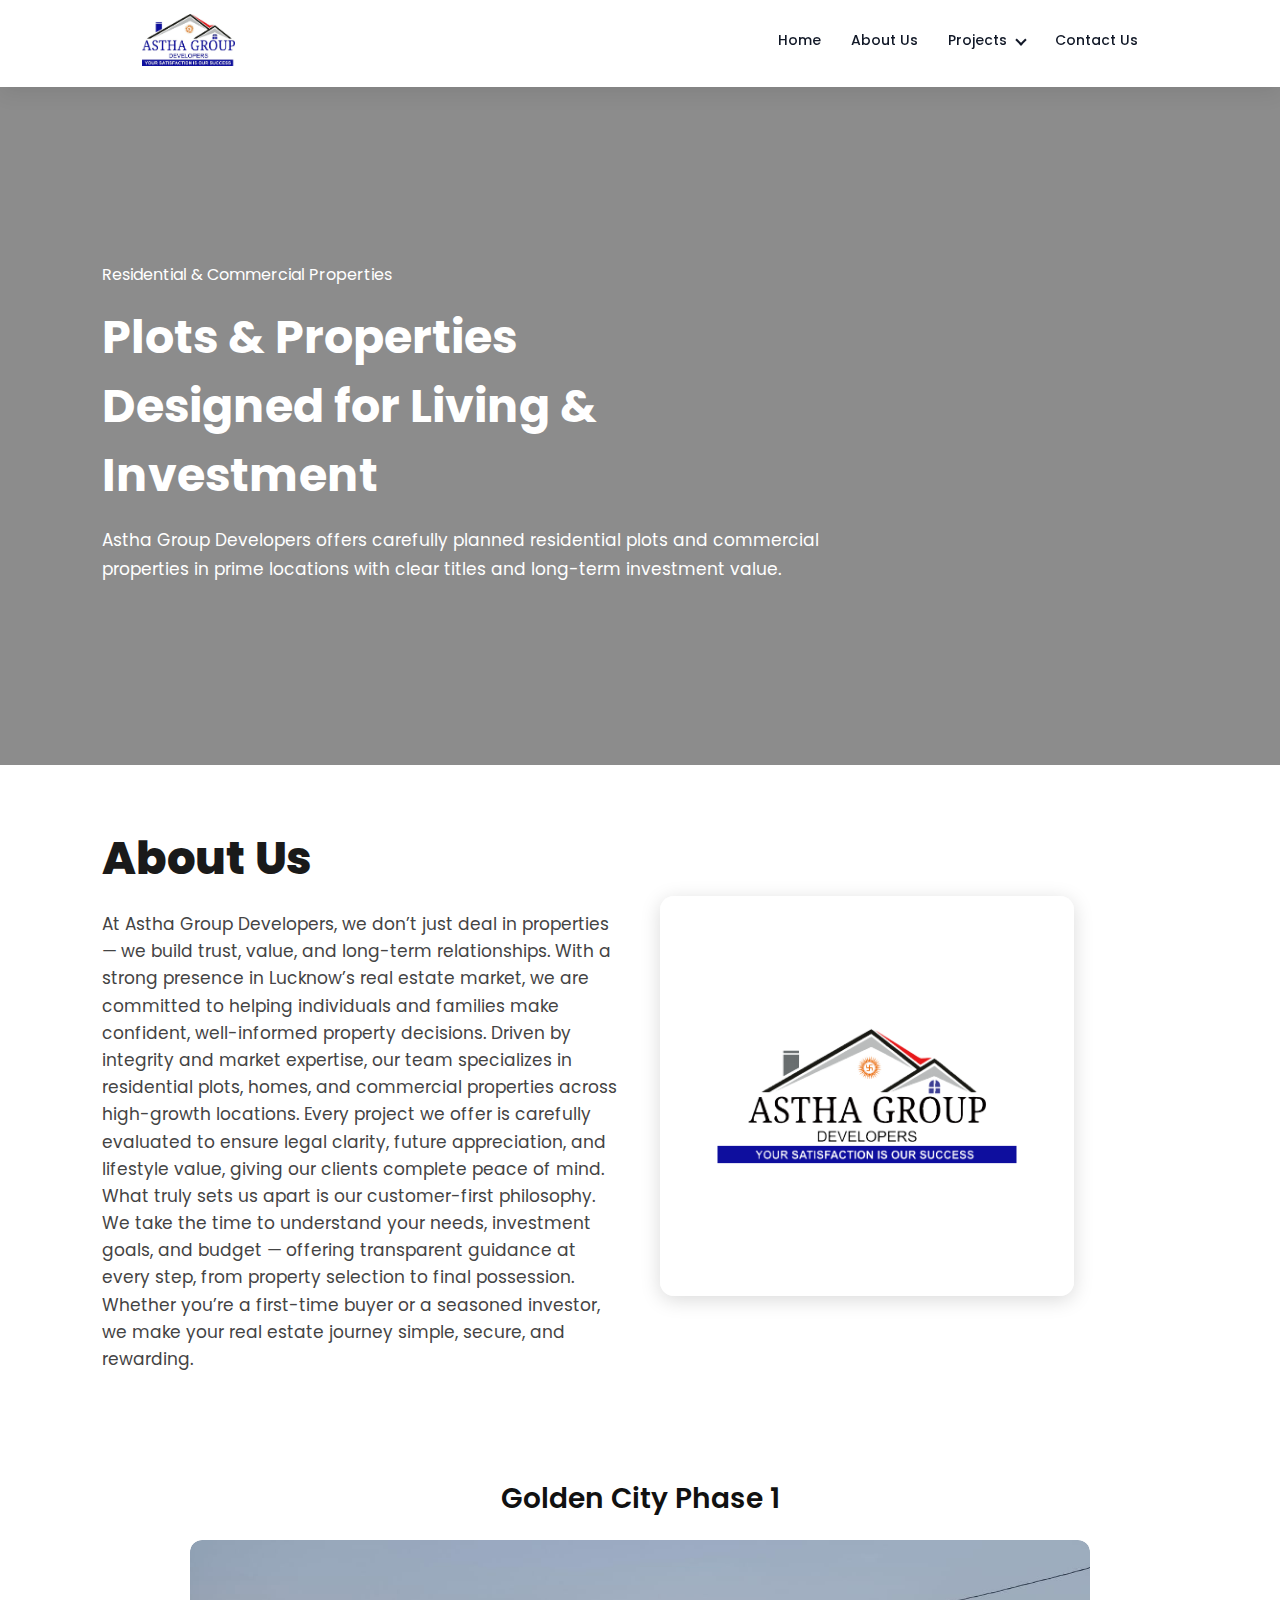
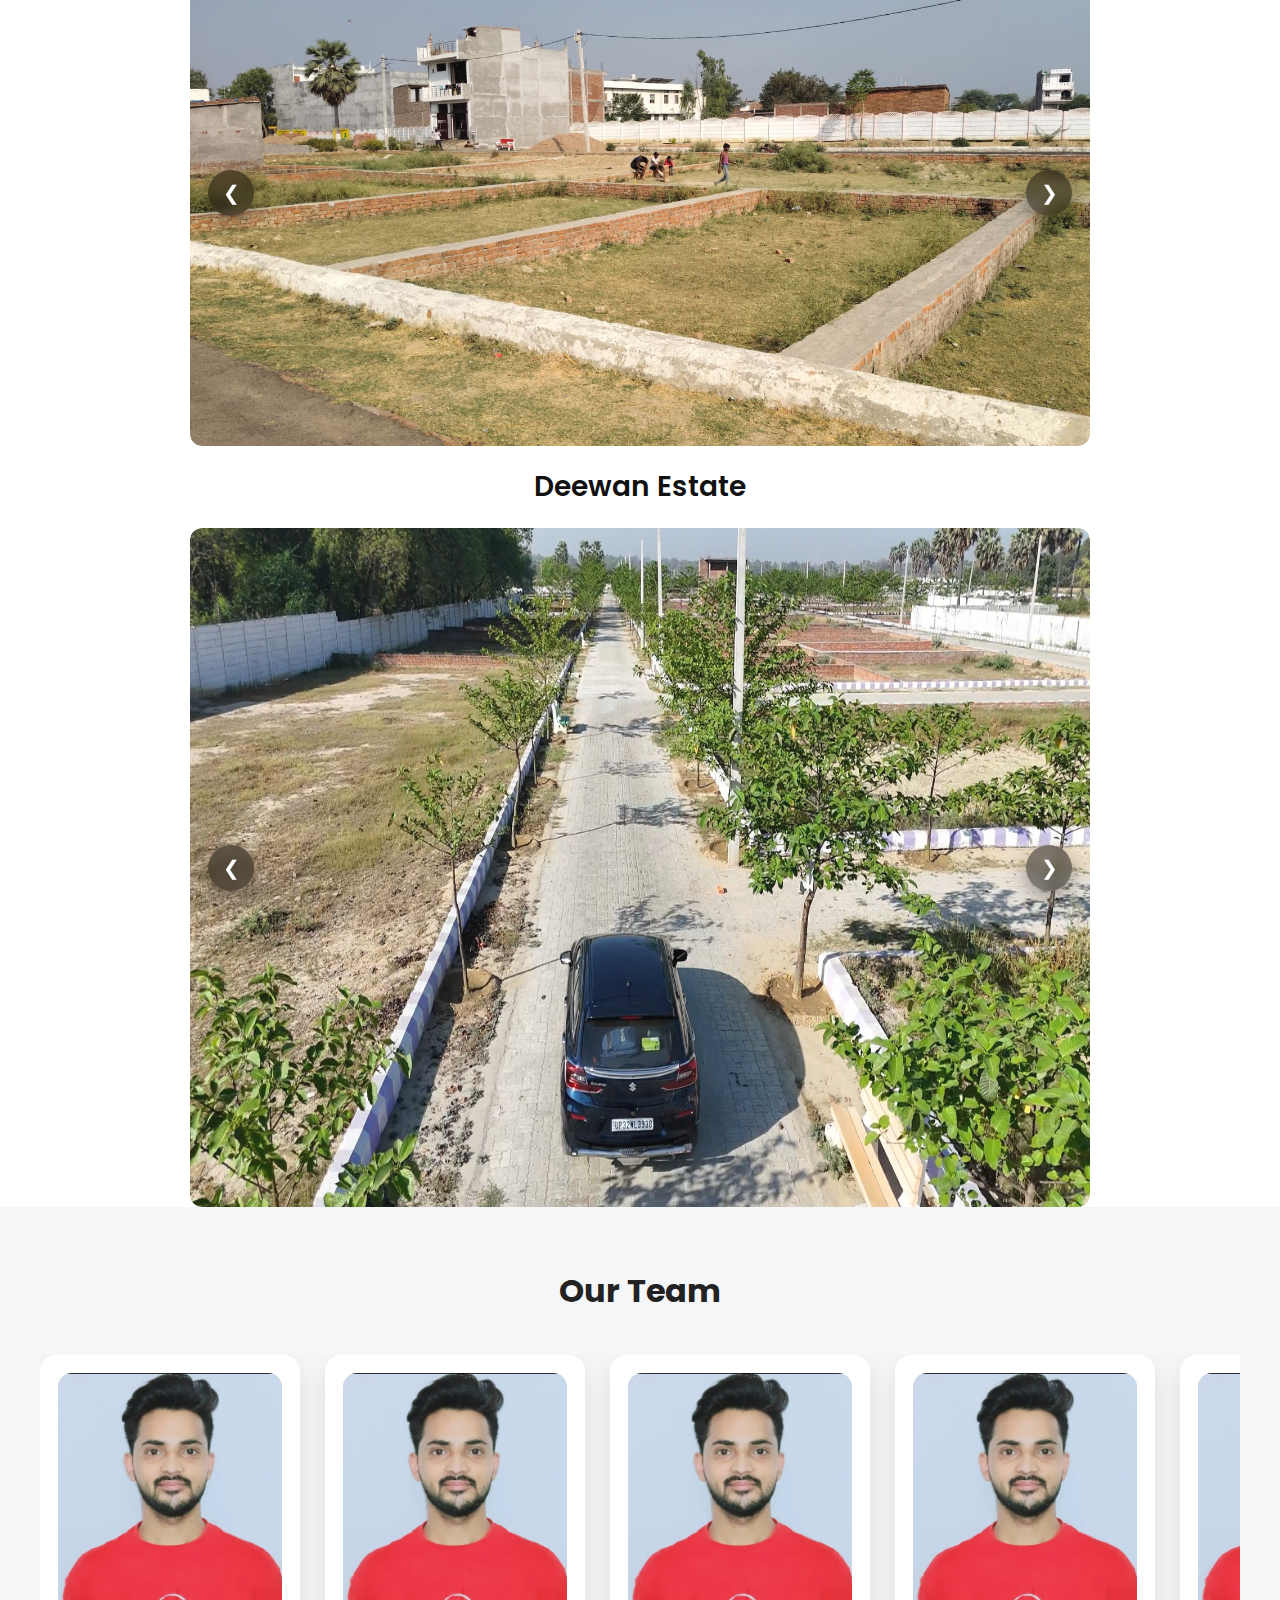
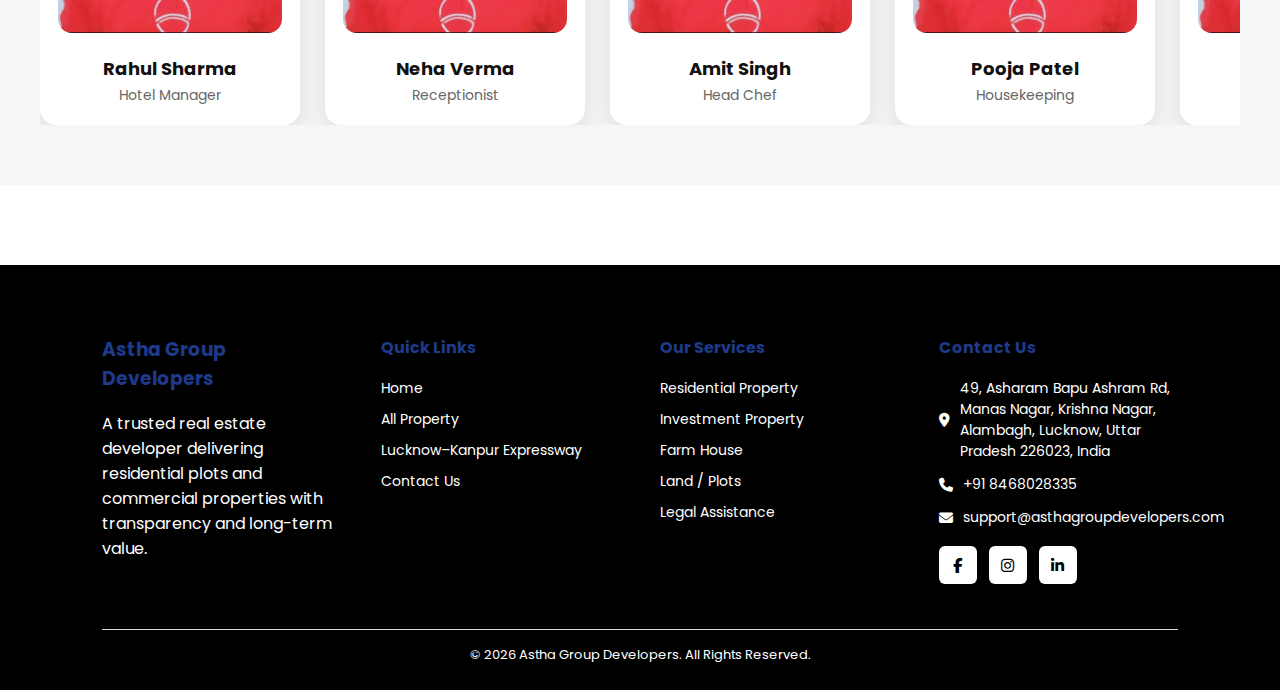
<file: index.html>
<!DOCTYPE html>
<html lang="en">

<head>
  <meta charset="UTF-8">
  <title>Astha Group Developers</title>
  <meta name="viewport" content="width=device-width, initial-scale=1.0">

  <!-- Google Font -->
  <link href="https://fonts.googleapis.com/css2?family=Poppins:wght@300;400;500;600&display=swap" rel="stylesheet">

  <!-- Font Awesome (SOCIAL ICONS) -->
  <link rel="stylesheet" href="https://cdnjs.cloudflare.com/ajax/libs/font-awesome/6.5.0/css/all.min.css">

  <!-- CSS -->
  <link rel="stylesheet" href="style.css">
</head>

<body>

  <!-- ================= HEADER ================= -->
  <header class="main-header">
    <div class="header-inner">
      <div class="logo">
        <img src="images/logo-2.png" alt="Astha Group Developers">
      </div>

      <nav class="main-nav">
        <a href="index.html">Home</a>
        <a href="about.html">About Us</a>
        <div class="dropdown">
          <a href="javascript:void(0)" class="dropbtn">
            Projects
          </a>

          <div class="dropdown-content">
            <a href="goldencityphase.html">Golden City Phase 1</a>
            <a href="deewanestate.html">Deewan Estate</a>
          </div>
        </div>
        <a href="contact.html">Contact Us</a>
      </nav>
    </div>
  </header>

  <!-- ================= HERO ================= -->
  <section class="hero">
    <div class="hero-box">
      <span>Residential & Commercial Properties</span>

      <h1>
        Plots & Properties <br>
        Designed for Living & Investment
      </h1>

      <p>
        Astha Group Developers offers carefully planned residential plots
        and commercial properties in prime locations with clear titles
        and long-term investment value.
      </p>
    </div>
  </section>

  <!-- ================= HIGHLIGHTS ================= -->
  <section class="luxury-hero" id="luxury-hero">
    <div class="lux-left">
      <h1 class="main-title">About Us</h1>
      <p class="lux-desc">
        At Astha Group Developers, we don’t just deal in properties — we build trust, value, and long-term
        relationships. With a strong presence in Lucknow’s real estate market, we are committed to helping individuals
        and families make confident, well-informed property decisions.

        Driven by integrity and market expertise, our team specializes in residential plots, homes, and commercial
        properties across high-growth locations. Every project we offer is carefully evaluated to ensure legal clarity,
        future appreciation, and lifestyle value, giving our clients complete peace of mind.

        What truly sets us apart is our customer-first philosophy. We take the time to understand your needs, investment
        goals, and budget — offering transparent guidance at every step, from property selection to final possession.
        Whether you’re a first-time buyer or a seasoned investor, we make your real estate journey simple, secure, and
        rewarding.
      </p>
    </div>

    <div class="lux-right">
      <img src="images/logo-1.png" alt="">
    </div>
  </section>
  // ================= IMAGE SLIDER =================//
  <div class="section-divider">

    <!-- Heading -->
    <h2 class="slider-heading">Golden City Phase 1</h2>

    <div class="slider">
      <div class="slides">
        <img src="/images/plots-1.png" alt="Astha Group Plot">
        <img src="/images/plots-2.png" alt="Astha Group Plot">
        <img src="/images/plots-3.png" alt="Astha Group Plot">
        <img src="/images/plots-3.png" alt="Astha Group Plot">
        <img src="/images/plots-4.png" alt="Astha Group Plot">
        <img src="/images/plots-5.png" alt="Astha Group Plot">
        <img src="/images/plots-6.png" alt="Astha Group Plot">
        <img src="/images/plots-7.png" alt="Astha Group Plot">
        <img src="/images/plots-8.png" alt="Astha Group Plot">
      </div>

      <!-- Navigation -->
      <span class="prev">&#10094;</span>
      <span class="next">&#10095;</span>
    </div>

  </div>

  <div class="section-divider">

    <!-- Heading -->
    <h2 class="slider-heading">Deewan Estate </h2>

    <div class="slider">
      <div class="slides">
        <img src="images/deewan-1.png" alt="Astha Group Plot">
        <img src="images/deewan-2.png" alt="Astha Group Plot">
        <img src="images/deewan-3.png" alt="Astha Group Plot">
        <img src="images/deewan-3.png" alt="Astha Group Plot">
        <img src="images/deewan-4.png" alt="Astha Group Plot">
        <img src="images/deewan-5.png" alt="Astha Group Plot">
        <img src="images/deewan-6.png" alt="Astha Group Plot">
        <img src="images/deewan-7.png" alt="Astha Group Plot">
        <img src="images/deewan-8.png" alt="Astha Group Plot">
        <img src="images/deewan-9.png" alt="Astha Group Plot">
        <img src="images/deewan-10.png" alt="Astha Group Plot">

      </div>

      <!-- Navigation -->
      <span class="prev">&#10094;</span>
      <span class="next">&#10095;</span>
    </div>

  </div>

  <section class="team-section">
    <h2 class="team-heading">Our Team</h2>

    <div class="slider-wrapper">
      <div class="slider-track">

        <div class="team-card">
          <img src="images/emp-1.png" alt="Employee">
          <h4>Rahul Sharma</h4>
          <span>Hotel Manager</span>
        </div>

        <div class="team-card">
          <img src="images/emp-1.png" alt="Employee">
          <h4>Neha Verma</h4>
          <span>Receptionist</span>
        </div>

        <div class="team-card">
          <img src="images/emp-1.png" alt="Employee">
          <h4>Amit Singh</h4>
          <span>Head Chef</span>
        </div>

        <div class="team-card">
          <img src="images/emp-1.png" alt="Employee">
          <h4>Pooja Patel</h4>
          <span>Housekeeping</span>
        </div>

        <!-- Duplicate cards for smooth loop -->
        <div class="team-card">
          <img src="images/emp-1.png" alt="Employee">
          <h4>Rahul Sharma</h4>
          <span>Hotel Manager</span>
        </div>

        <div class="team-card">
          <img src="images/emp-1.png" alt="Employee">
          <h4>Neha Verma</h4>
          <span>Receptionist</span>
        </div>

      </div>
    </div>
  </section>



  <!-- ================= FOOTER ================= -->
  <footer class="site-footer">
    <div class="footer-wrap">

      <!-- Company -->
      <div class="footer-col">
        <h3>Astha Group Developers</h3>
        <p>
          A trusted real estate developer delivering residential plots and
          commercial properties with transparency and long-term value.
        </p>
      </div>

      <!-- Links -->
      <div class="footer-col">
        <h4>Quick Links</h4>
        <ul>
          <li><a href="#">Home</a></li>
          <li><a href="#">All Property</a></li>
          <li><a href="#">Lucknow–Kanpur Expressway</a></li>
          <li><a href="contact.html">Contact Us</a></li>
        </ul>
      </div>

      <!-- Services -->
      <div class="footer-col">
        <h4>Our Services</h4>
        <ul>
          <li>Residential Property</li>
          <li>Investment Property</li>
          <li>Farm House</li>
          <li>Land / Plots</li>
          <li>Legal Assistance</li>
        </ul>
      </div>

      <!-- Contact + SOCIAL ICONS -->
      <div class="footer-col">
        <h4>Contact Us</h4>

        <div class="footer-info">
          <i class="fa-solid fa-location-dot"></i>
          <span>49, Asharam Bapu Ashram Rd, Manas Nagar, Krishna Nagar, Alambagh, Lucknow, Uttar Pradesh 226023,
            India</span>
        </div>

        <div class="footer-info">
          <i class="fa-solid fa-phone"></i>
          <span>+91 8468028335</span>
        </div>

        <div class="footer-info">
          <i class="fa-solid fa-envelope"></i>
          <span>support@asthagroupdevelopers.com</span>
        </div>

        <!-- SOCIAL ICON BOXES -->
        <div class="footer-socials">
          <a href="#" class="social-icon facebook" aria-label="Facebook">
            <i class="fab fa-facebook-f"></i>
          </a>
          <a href="#" class="social-icon instagram" aria-label="Instagram">
            <i class="fab fa-instagram"></i>
          </a>
          <a href="#" class="social-icon linkedin" aria-label="LinkedIn">
            <i class="fab fa-linkedin-in"></i>
          </a>
        </div>
      </div>

    </div>

    <div class="footer-bottom">
      © 2026 Astha Group Developers. All Rights Reserved.
    </div>
  </footer>
  <script src="script.js"></script>

</body>

</html>
</file>
<file: style.css>
/* ===== RESET ===== */
* {
  margin: 0;
  padding: 0;
  box-sizing: border-box;
  font-family: 'Poppins', sans-serif;
}

body {
  background: #ffffff;
  color: white;
}

/* ===== HEADER ===== */
.main-header {
  position: fixed;
  top: 0;
  width: 100%;
  background: #ffffff;
  box-shadow: 0 6px 20px rgba(0,0,0,0.08);
  z-index: 999;
}

.header-inner {
  max-width: 1200px;
  margin: auto;
  padding: 14px 8%;
  display: flex;
  justify-content: space-between;
  align-items: center;
}

.logo img {
  height: 52px;
}

.main-nav a {
  margin-left: 26px;
  text-decoration: none;
  font-size: 14px;
  font-weight: 500;
  color: #111827;
}

.main-nav a:hover {
  color: #2563eb;
}

/* ===== HERO ===== */
.hero {
  min-height: 85vh;
  padding: 160px 8% 80px;
  display: flex;
  align-items: center;
  background:
    linear-gradient(rgba(0,0,0,0.45), rgba(0,0,0,0.45)),
    url("https://images.unsplash.com/photo-1570129477492-45c003edd2be");
  background-size: cover;
  background-position: center;
}

.hero-box {
  max-width: 720px;
  color: #ffffff;
}

.hero-box h1 {
  font-size: 46px;
  margin: 16px 0;
}

.hero-box p {
  font-size: 17px;
  line-height: 1.7;
}

/* ===== DROPDOWN ===== */
.dropdown{
  position:relative;
  display:inline-block;
  padding-bottom:8px;
}

.dropbtn{
  position:relative;
  padding-right:18px;
  cursor:pointer;
}

.dropbtn::after{
  content:"";
  position:absolute;
  right:0;
  top:50%;
  width:6px;
  height:6px;
  border-right:2px solid #111827;
  border-bottom:2px solid #111827;
  transform:translateY(-50%) rotate(45deg);
  transition:transform 0.3s ease;
}

.dropdown-content{
  display:none;
  position:absolute;
  top:100%;
  left:0;
  background:#ffffff;
  min-width:230px;
  box-shadow:0 8px 25px rgba(0,0,0,0.15);
  border-radius:4px;
  z-index:999;
}

.dropdown-content a{
  padding:12px 16px;
  display:block;
  font-size:14px;
  color:#111827;
  text-decoration:none;
  border-bottom:1px solid #f1f1f1;
  transition:all 0.25s ease;
}

.dropdown-content a:last-child{
  border-bottom:none;
}

.dropdown-content a:hover{
  background:#f3f4f6;
  color:#1d4ed8;
}

.dropdown:hover > .dropdown-content,
.dropdown-content:hover{
  display:block;
}

.dropdown:hover .dropbtn::after{
  transform:translateY(-50%) rotate(225deg);
}

.section-divider img {
  width: 70%;
  border-radius: 24px;
  opacity: 0.95;
}

.slider {
  position: relative;
  width: 100%;
  max-width: 900px;
  margin: auto;
  overflow: hidden;
  border-radius: 12px;
}

.slides {
  display: flex;
  transition: transform 0.6s ease-in-out;
}

.slides img {
  width: 100%;
  flex-shrink: 0;
  border-radius: 12px;
}
.slider-heading {
  text-align: center;
  font-size: 28px;
  font-weight: 600;
  margin-top: 20px;
  margin-bottom: 20px;
  color: #111;
}


/* Arrows */
.prev,
.next {
  position: absolute;
  top: 50%;
  transform: translateY(-50%);
  width: 46px;
  height: 46px;
  display: flex;
  align-items: center;
  justify-content: center;

  background: rgba(0, 0, 0, 0.45);
  backdrop-filter: blur(6px);
  -webkit-backdrop-filter: blur(6px);

  color: #fff;
  font-size: 20px;
  cursor: pointer;
  border-radius: 50%;
  user-select: none;

  box-shadow: 0 8px 20px rgba(0, 0, 0, 0.35);
  transition: all 0.35s ease;
}

/* Hover Effect */
.prev:hover,
.next:hover {
  background: linear-gradient(135deg, #1d4ed8, #1d4ed8);
  transform: translateY(-50%) scale(1.08);
  box-shadow: 0 10px 25px rgba(197, 157, 95, 0.5);
}

/* Positioning */
.prev {
  left: 18px;
}

.next {
  right: 18px;
}

/* Mobile Friendly */
@media (max-width: 768px) {

  .prev,
  .next {
    width: 40px;
    height: 40px;
    font-size: 18px;
  }
  .slider-heading {
    font-size: 22px;
    margin-bottom: 15px;
  }

}

/* ===== HIGHLIGHTS ===== */
.luxury-hero,
.bespoke-section {
    display: grid;
    grid-template-columns: 1fr 1fr;
    align-items: center;
    gap: 40px;
    padding: 60px 8%;
}

.lux-left .main-title,
.bespoke-right h1 {
    font-size: 45px;
    font-weight: 800;
    color: #1a1a1a;
    margin-bottom: 18px;
}

.lux-desc,
.bespoke-right p {
    color: #444;
    font-size: 17px;
    line-height: 1.6;
}

.lux-right img,
.bespoke-left img {
    width: 80%;
    height: 400px;
    object-fit: cover;
    border-radius: 14px;
    box-shadow: 0 4px 20px rgba(0, 0, 0, 0.15);
    transition: transform 0.35s ease-in-out;
}

.lux-right img:hover,
.bespoke-left img:hover {
    transform: scale(1.02);
}

/* team slider */

.team-section {
  padding: 60px 20px;
  background: #f4f6f8;
  text-align: center;
}

.team-heading {
  font-size: 32px;
  margin-bottom: 40px;
  color: #222;
}

.slider-wrapper {
  overflow: hidden;
  max-width: 1200px;
  margin: auto;
}

.slider-track {
  display: flex;
  gap: 25px;
  animation: autoScroll 20s linear infinite;
}

.team-card {
  min-width: 260px;
  background: #fff;
  border-radius: 16px;
  padding: 18px;
  box-shadow: 0 10px 25px rgba(0,0,0,0.1);
}

.team-card img {
  width: 100%;
  height: 260px;
  object-fit: cover;
  border-radius: 14px;
}

.team-card h4 {
  margin-top: 15px;
  font-size: 18px;
  color: #111;
}

.team-card span {
  font-size: 14px;
  color: #666;
}

/* Auto sliding animation */
@keyframes autoScroll {
  from {
    transform: translateX(0);
  }
  to {
    transform: translateX(-50%);
  }
}

/* Pause on hover */
.slider-wrapper:hover .slider-track {
  animation-play-state: paused;
}

/* ===== ABOUT PAGE ===== */

.about-banner{
  margin-top:80px;
  height:420px;
  background: url("/images/icon-img.png") center/cover no-repeat;
  position:relative;
}

.about-banner-overlay{
  background:rgba(0,0,0,0.6);
  height:100%;
  display:flex;
  flex-direction:column;
  align-items:center;
  justify-content:center;
  color:#fff;
  text-align:center;
  padding:20px;
}

/* ===== ABOUT SECTION ===== */
.about-section {
  padding: 80px 10%;
  background: #f9f9f9;
}

.about-container {
  display: flex;
  gap: 50px;
  align-items: center;
}

.about-left h2 {
  font-size: 32px;
  margin-bottom: 20px;
  color: #222;
}

.about-left p {
  font-size: 18px;
  line-height: 1.8;
  color: #555;
  margin-bottom: 15px;
}

.about-right img {
  width: 100%;
  max-width: 1000px;
  border-radius: 12px;
  box-shadow: 0 10px 30px rgba(0,0,0,0.15);
}

/* ===== MISSION & VISION ===== */
.mission-vision {
  padding: 70px 10%;
  background: #ffffff;
}

.mv-container {
  display: flex;
  gap: 30px;
}

.mv-box {
  flex: 1;
  background: #1e3a8a;
  padding: 40px;
  border-radius: 15px;
  text-align: center;
}

.mv-box i {
  font-size: 36px;
  color: #c39b4a;
  margin-bottom: 15px;
}

.mv-box h3 {
  font-size: 24px;
  margin-bottom: 10px;
}

.mv-box p {
  color: white;
  line-height: 1.7;
}

.mv-icon {
  width: 300px;
  height: 200px;
  margin-bottom: 15px;
}

.mv-box:hover .mv-icon {
  transform: scale(1.1);
  transition: 0.3s ease;
}


/* ===== WHY CHOOSE US ===== */
.why-choose-us {
  padding: 80px 10%;
  background: #111;
  color: #fff;
  text-align: center;
}

.why-choose-us h2 {
  font-size: 32px;
  margin-bottom: 50px;
}

.why-grid {
  display: grid;
  grid-template-columns: repeat(auto-fit, minmax(220px, 1fr));
  gap: 30px;
}

.why-card {
  background: #1c1c1c;
  padding: 30px;
  border-radius: 15px;
}

.why-card i {
  font-size: 30px;
  color: #c39b4a;
  margin-bottom: 15px;
}

.why-card h4 {
  margin-bottom: 10px;
}

.why-card p {
  color: #ccc;
  font-size: 14px;
  line-height: 1.6;
}
/* Contact Us */
.contact-premium {
  padding: 100px 40px;
}

.contact-box {
  max-width: 1300px;
  margin: auto;
  display: grid;
  grid-template-columns: 1fr 1.2fr;
  border-radius: 20px;
  overflow: hidden;
}

/* LEFT PANEL */
.contact-info-premium {
  padding: 60px;
  color: #fff;
  background: linear-gradient(160deg, #0d6efd, #003d99);
}

.contact-info-premium h2 {
  font-size: 34px;
  margin-bottom: 10px;
}

.tagline {
  font-size: 16px;
  opacity: 0.9;
  margin-bottom: 40px;
}
/* RIGHT FORM */
.contact-form-premium {
  padding: 60px;
  background: black;
  backdrop-filter: blur(10px);
}

.contact-form-premium h2 {
  font-size: 28px;
  margin-bottom: 30px;
}

.contact-form-premium .row {
  display: flex;
  gap: 15px;
}

.contact-form-premium input,
.contact-form-premium textarea {
  width: 100%;
  padding: 15px;
  margin-bottom: 18px;
  border-radius: 10px;
  border: 1px solid #ccc;
  font-size: 15px;
}

.contact-form-premium button {
  width: 100%;
  padding: 16px;
  font-size: 17px;
  background: linear-gradient(120deg, #0d6efd, #003d99);
  color: #fff;
  border: none;
  border-radius: 12px;
  cursor: pointer;
}

.contact-form-premium button:hover {
  opacity: 0.9;
}
/* Map Area */
.map-area {
  margin-top: 40px;
  width: 100%;
  height: 300px;
}

.map-area iframe {
  width: 100%;
  height: 100%;
  border: none;
}
/* MOBILE */
@media(max-width: 900px) {
  .contact-box {
    grid-template-columns: 1fr;
  }
  .contact-form-premium .row {
    flex-direction: column;
  }
}

/* ===== FOOTER ===== */
.site-footer {
  background: black;
  padding: 70px 8% 25px;
  margin-top: 80px;
}

.footer-wrap {
  max-width: 1200px;
  margin: auto;
  display: grid;
  grid-template-columns: repeat(auto-fit, minmax(220px, 1fr));
  gap: 40px;
}

.footer-col h3,
.footer-col h4 {
  margin-bottom: 18px;
  color: #1e3a8a;
}

.footer-col ul {
  list-style: none;
}

.footer-col ul li {
  margin-bottom: 10px;
  font-size: 14px;
}

.footer-col ul li a {
  color: white;
  text-decoration: none;
}

.footer-info {
  display: flex;
  align-items: center;
  gap: 10px;
  font-size: 14px;
  margin-bottom: 12px;
  color: white;
}

/* ===== SOCIAL ICON BOXES ===== */
.footer-socials {
  display: flex;
  gap: 12px;
  margin-top: 18px;
}

.social-icon {
  width: 38px;
  height: 38px;
  background: white;
  color: black;
  display: flex;
  align-items: center;
  justify-content: center;
  border-radius: 6px;
  font-size: 15px;
  transition: 0.3s;
  text-decoration: none;
}

.social-icon.facebook:hover { background: #1877f2; }
.social-icon.instagram:hover { background: #e1306c; }
.social-icon.linkedin:hover { background: #0a66c2; }

.social-icon:hover {
  transform: translateY(-3px);
}
/* ================= PROJECT DETAILS ================= */
.project-details {
  padding: 80px 8%;
  background: linear-gradient(135deg, #f8fafc, #eef2f7);
}

.project-container {
  max-width: 1100px;
  margin: auto;
  text-align: center;
}

.project-title {
  font-size: 42px;
  font-weight: 600;
  color: #0f172a;
}

.project-subtitle {
  font-size: 18px;
  color: #475569;
  margin-top: 8px;
}

.title-divider {
  width: 500px;
  height: 4px;
  background: #2563eb;
  margin: 20px auto 40px;
  border-radius: 2px;
}

/* Card */
.project-card {
  background: #ffffff;
  padding: 40px;
  border-radius: 16px;
  box-shadow: 0 20px 50px rgba(0, 0, 0, 0.08);
  text-align: left;
}

.project-card h3 {
  font-size: 26px;
  margin-bottom: 20px;
  color: #111827;
}

.project-card p {
  font-size: 16px;
  line-height: 1.8;
  color: #374151;
  margin-bottom: 16px;
}

/* Responsive */
@media (max-width: 768px) {
  .project-title {
    font-size: 32px;
  }

  .project-card {
    padding: 25px;
  }
}

/* ================= PROJECT INFO ================= */
.project-info {
  padding: 80px 8%;
  background: #f8fafc;
}

.info-container {
  max-width: 1100px;
  margin: auto;
  display: grid;
  grid-template-columns: repeat(auto-fit, minmax(260px, 1fr));
  gap: 30px;
}

.info-box {
  background: white;
  padding: 30px;
  border-radius: 14px;
  box-shadow: 0 10px 30px rgba(0,0,0,0.06);
}

.info-box h3 {
  font-size: 20px;
  margin-bottom: 12px;
  color: #0f172a;
}

.info-box p,
.info-box li {
  font-size: 15px;
  color: #374151;
  line-height: 1.7;
}

.info-box ul {
  padding-left: 18px;
}

.info-highlight {
  background: linear-gradient(135deg, #2563eb, #1e40af);
  color: #ffffff;
  padding: 35px;
  border-radius: 16px;
  text-align: center;
}

.info-highlight h3 {
  font-size: 22px;
}

.info-highlight p {
  font-size: 28px;
  font-weight: 600;
  margin: 10px 0;
}

.info-highlight span {
  font-size: 14px;
  opacity: 0.9;
}

.info-cta {
  grid-column: span 2;
  background: #0f172a;
  color: #ffffff;
  padding: 40px;
  border-radius: 16px;
  text-align: center;
}

.info-cta h3 {
  font-size: 26px;
  margin-bottom: 10px;
}

.info-cta p {
  margin-bottom: 20px;
  color: #d1d5db;
}

.cta-btn {
  display: inline-block;
  padding: 12px 28px;
  background: #2563eb;
  color: #ffffff;
  border-radius: 30px;
  text-decoration: none;
  font-weight: 500;
  transition: 0.3s;
}

.cta-btn:hover {
  background: #1e40af;
}

@media (max-width: 768px) {
  .info-cta {
    grid-column: span 1;
  }
}


/* ===== FOOTER BOTTOM ===== */
.footer-bottom {
  margin-top: 45px;
  padding-top: 15px;
  border-top: 1px solid #ddd;
  text-align: center;
  font-size: 13px;
  color: white;
}

/* ===== RESPONSIVE ===== */
@media (max-width: 768px) {
  .header-inner {
    flex-direction: column;
    gap: 10px;
  }

  .hero-box h1 {
    font-size: 32px;
  }

  .hero {
    padding: 140px 20px 60px;
  }

   .team-card {
    min-width: 80%;
  }
  .about-container,
  .mv-container {
    flex-direction: column;
  }

  .about-banner-overlay h1 {
    font-size: 30px;
  }
}
</file>
